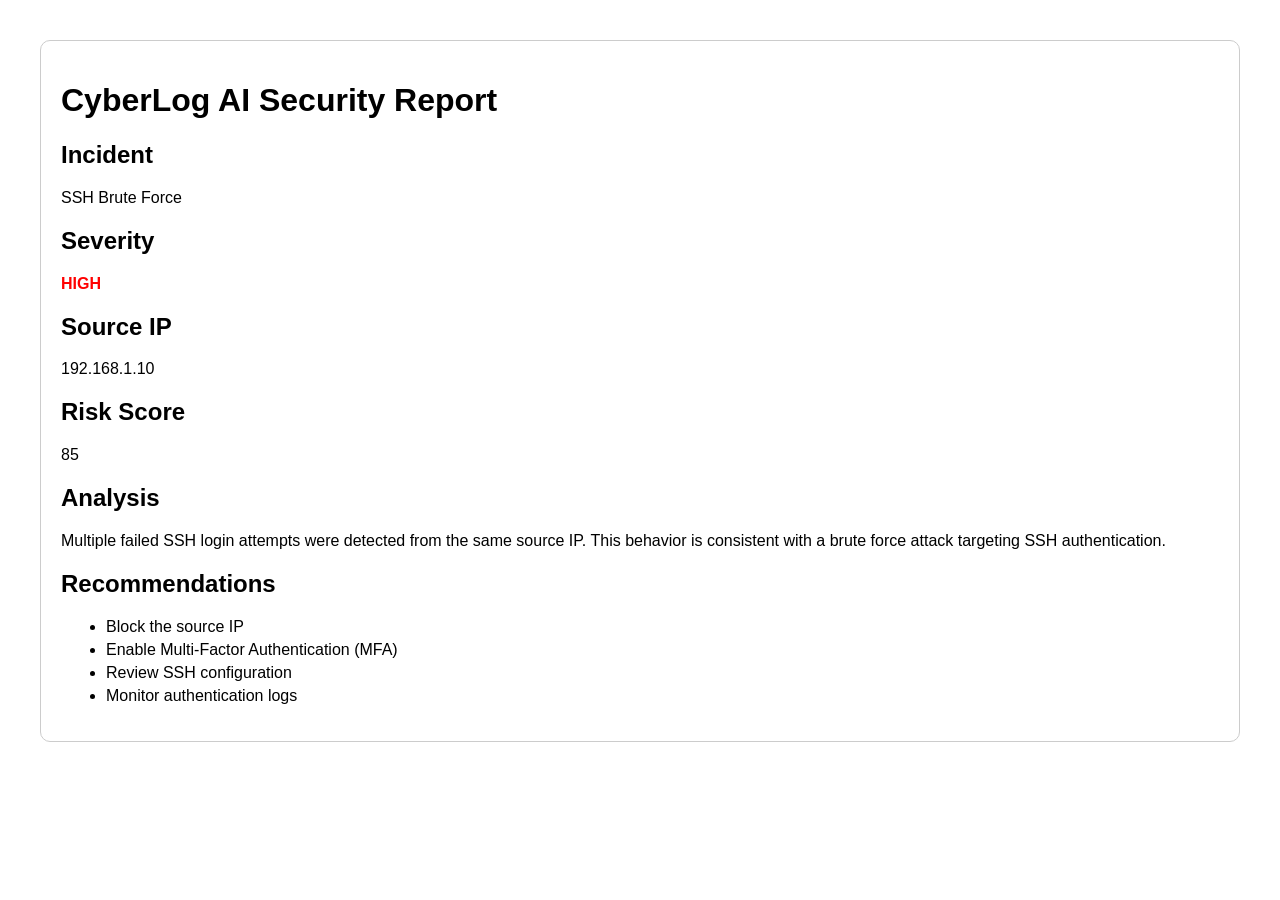
<file: reports/security_report.html>
<!DOCTYPE html>
<html>
<head>
    <title>CyberLog AI Security Report</title>

    <style>
        body {
            font-family: Arial, sans-serif;
            margin: 40px;
        }

        .container {
            border: 1px solid #ccc;
            padding: 20px;
            border-radius: 10px;
        }

        .high {
            color: red;
            font-weight: bold;
        }

        li {
            margin: 5px;
        }
    </style>

</head>

<body>

<div class="container">

<h1>CyberLog AI Security Report</h1>

<h2>Incident</h2>
<p>SSH Brute Force</p>


<h2>Severity</h2>
<p class="high">HIGH</p>


<h2>Source IP</h2>
<p>192.168.1.10</p>


<h2>Risk Score</h2>
<p>85</p>


<h2>Analysis</h2>
<p>Multiple failed SSH login attempts were detected from the same source IP. This behavior is consistent with a brute force attack targeting SSH authentication.</p>


<h2>Recommendations</h2>

<ul>
<li>Block the source IP</li><li>Enable Multi-Factor Authentication (MFA)</li><li>Review SSH configuration</li><li>Monitor authentication logs</li>
</ul>

</div>

</body>
</html>
</file>
